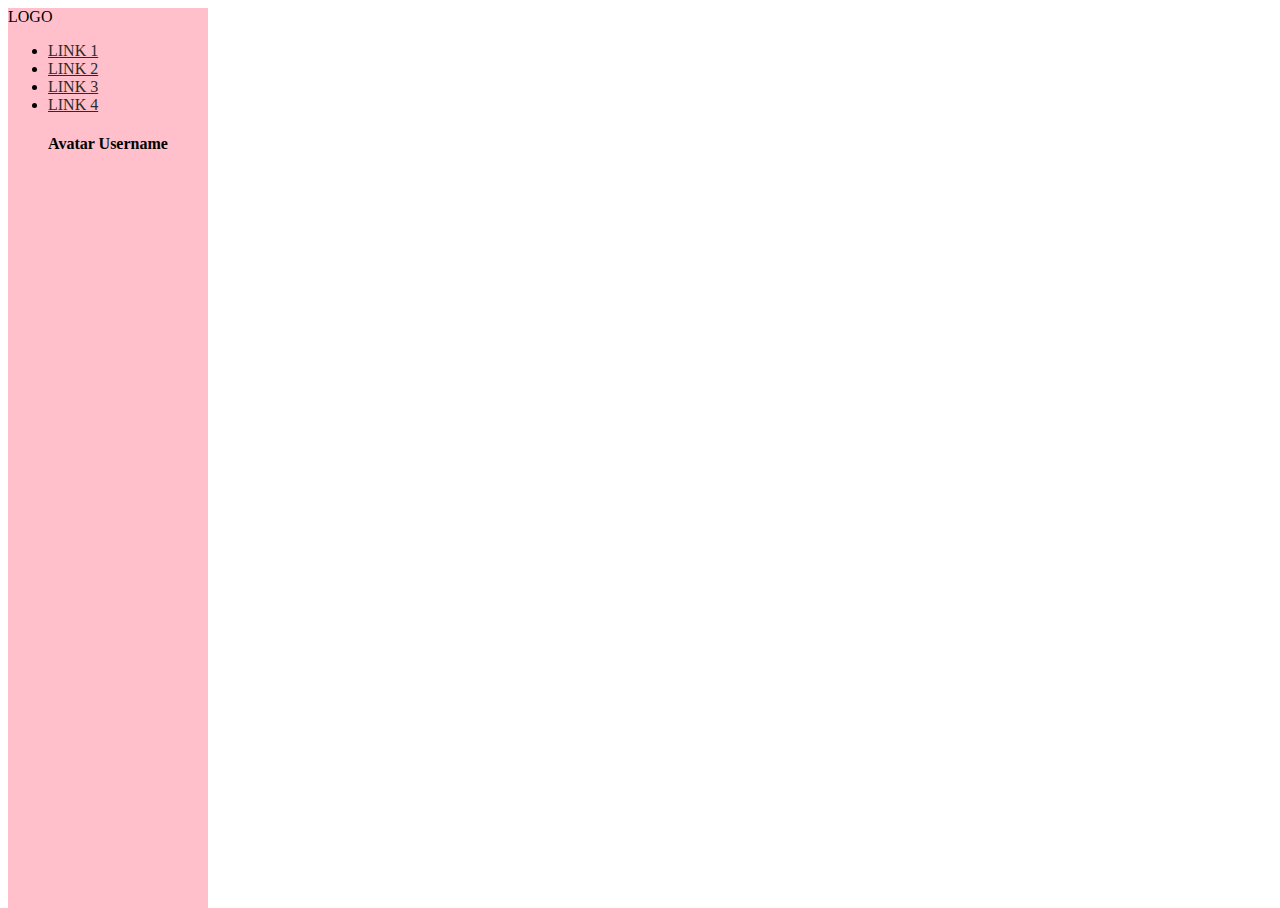
<file: index.html>
<!DOCTYPE html>
<html lang="en">
<head>
    <meta charset="UTF-8">
    <meta name="viewport" content="width=device-width, initial-scale=1.0">
    <title>Document</title>
    <link rel="stylesheet" href="style.css">
</head>
<body>
    <div class="sidebar">
        <header>LOGO</header>
        <ul class="sidebar">
        <li><a href="#">LINK 1</a></li>
        <li><a href="#">LINK 2</a></li>
        <li><a href="#">LINK 3</a></li>
        <li><a href="#">LINK 4</a></li>
        </ul>
       <h4>Avatar Username</h4>
        </div>
</body>
</html>
</file>
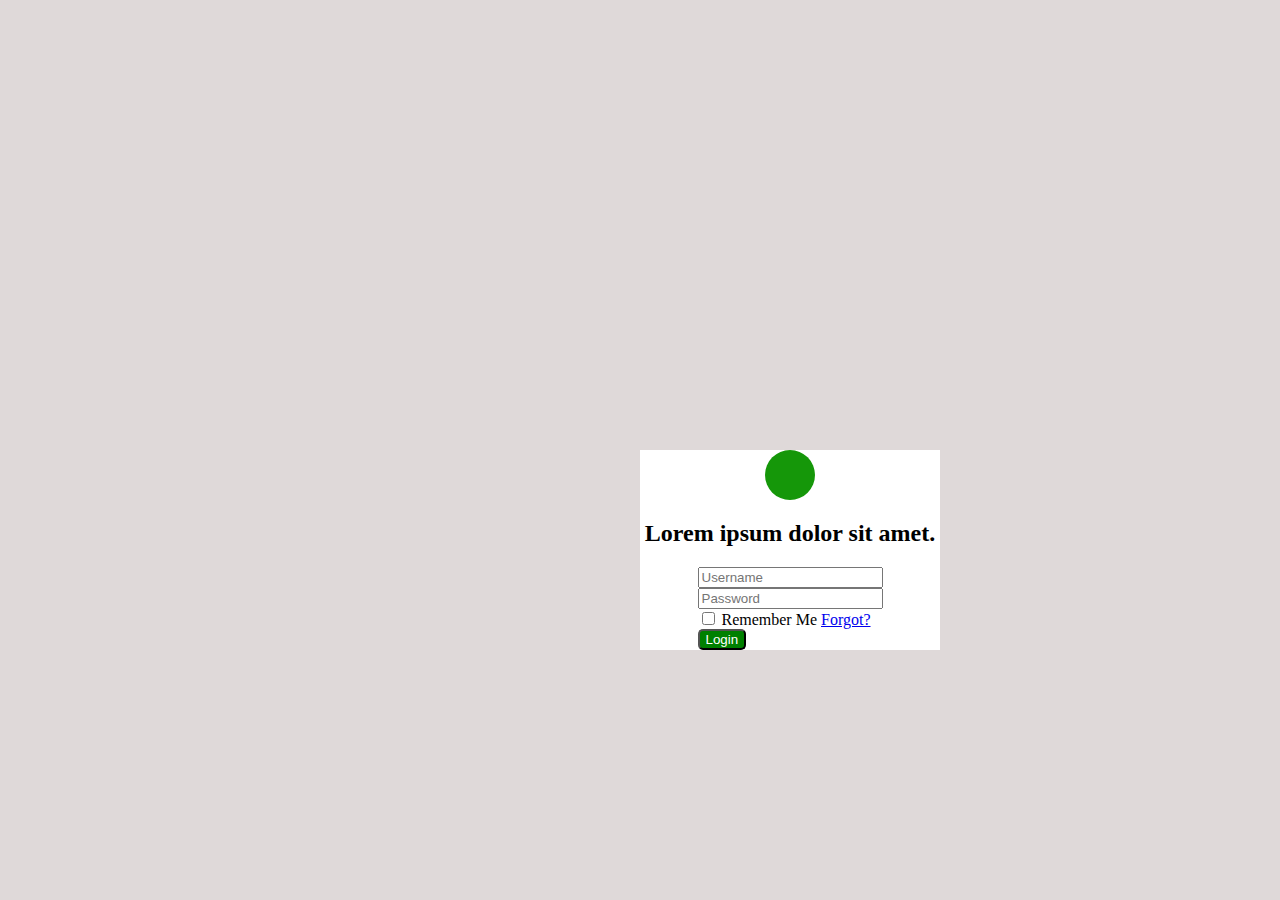
<file: checkpoint.html>
<!DOCTYPE html>
<html lang="en">
<head>
    <meta charset="UTF-8">
    <meta name="viewport" content="width=device-width, initial-scale=1.0">
    <title>Document</title>
    <link rel="stylesheet" href="checkpoint.css">
</head>
<body>
    <div class="card-container">
        <div class="circulo"></div>
        <h2>Lorem ipsum dolor sit amet.</h2>
        <form action="#">
            
            <input type="text" name="username" id="username" placeholder="Username">
            <br>
            <input type="password" name="password" id="password" placeholder="Password">
            <br>
            <input type="checkbox" name="rememberMe" id="remmber-me">
            <label for="checkbox">Remember Me</label>
           <a href="forgot?">Forgot?</a>
           <br>
           <button type="submit">Login</button>
    </div>
</body>
</html>
</file>
<file: style.css>
div{
    width:200px;
    height:100vh;
    background-color: pink;
    position: absolute;

}

.sidebar ul li a{
    color:#2b2b2b;
    display: flex;
}

.sidebar ul li a:hover{
    color:#2b2bb2;
    transition: 0.3s;
}

.sidebar h4{
    flex:1;
    text-align: center;
    
}
</file>
<file: checkpoint.css>
body{
    background-color: rgba(212, 205, 205, 0.753);
}

.card-container{
    background-color: white;
    width: 300px;
    display: flex;
    flex-direction: column;
    position: absolute;
    top:50%;
    left:50%;
    justify-content: center;
    align-items: center;
 
   
}

.circulo{
    background-color: rgb(21, 151, 9);
    width: 50px;
    height: 50px;
    border-radius: 50px;
}

form button{
    background-color: green ;
    color: white;
    border-radius: 5px;
}
form input{
    justify-content: space-between;
}
</file>
